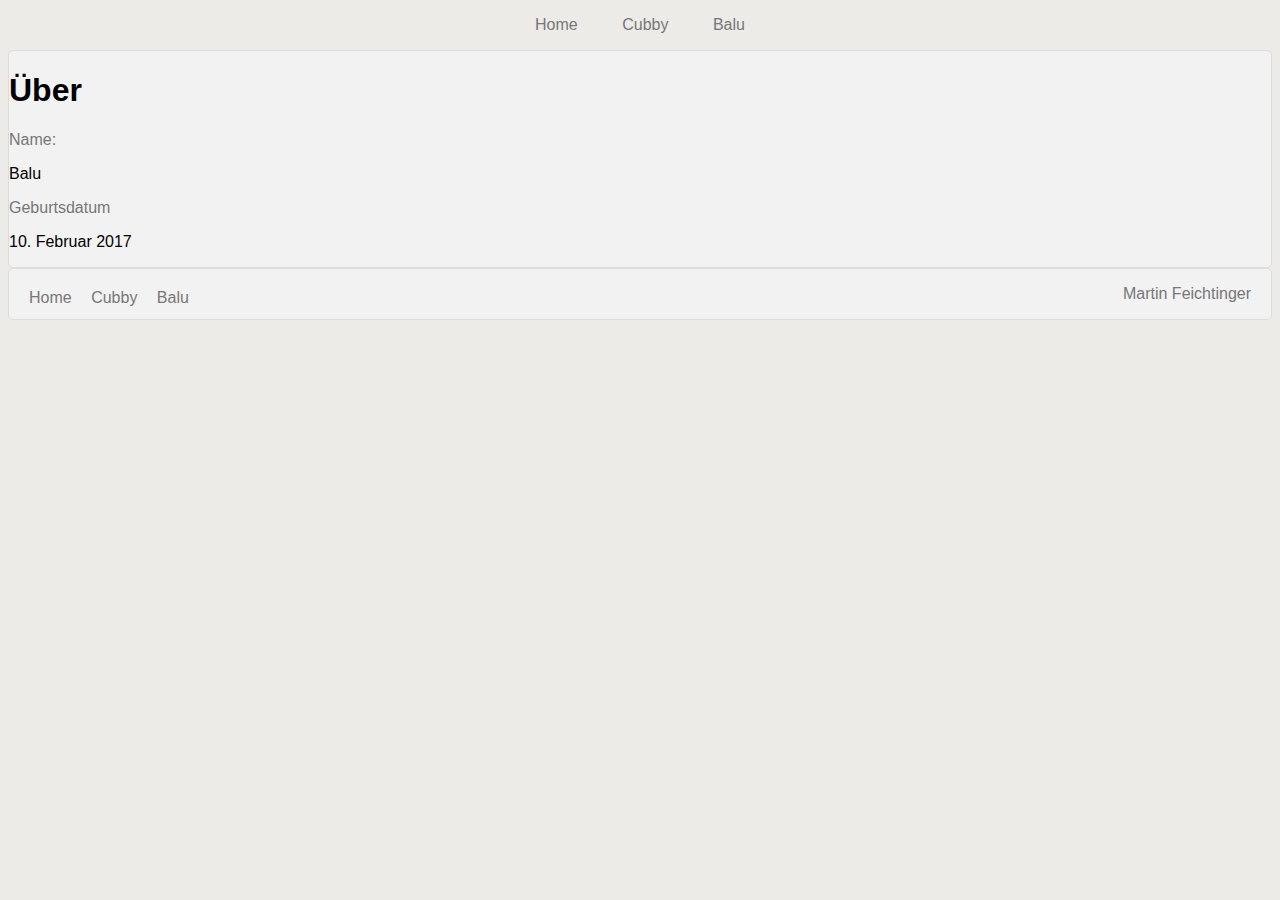
<file: balu.html>
<!DOCTYPE html>


<html lang="en" dir="ltr">
  <head>
    <link rel="stylesheet" href="style.css" type="text/css">
    <meta charset="utf-8">
    <title>Balu</title>
  </head>
  <body>
    <div id="wrapper">


      <nav>
        <ul>
          <li><a href="index.html">Home</a></li>
          <li><a href="cubby.html">Cubby</a></li>
          <li><a href="balu.html">Balu</a></li>
        </ul>
      </nav>

      <section>
        <div class="balu">
          <h1>Über</h1>
          <a>Name:</a>
          <p>Balu</p>
          <a>Geburtsdatum</a>
          <p>10. Februar 2017</p>
        </div>
      </section>
      <footer>
        <ul>
          <li><a href="index.html">Home</a></li>
          <li><a href="cubby.html">Cubby</a></li>
          <li><a href="balu.html">Balu</a></li>
        </ul>
        <p><a href="#">Martin Feichtinger</a></p>
      </footer>
    </div>
  </body>
</html>
</file>
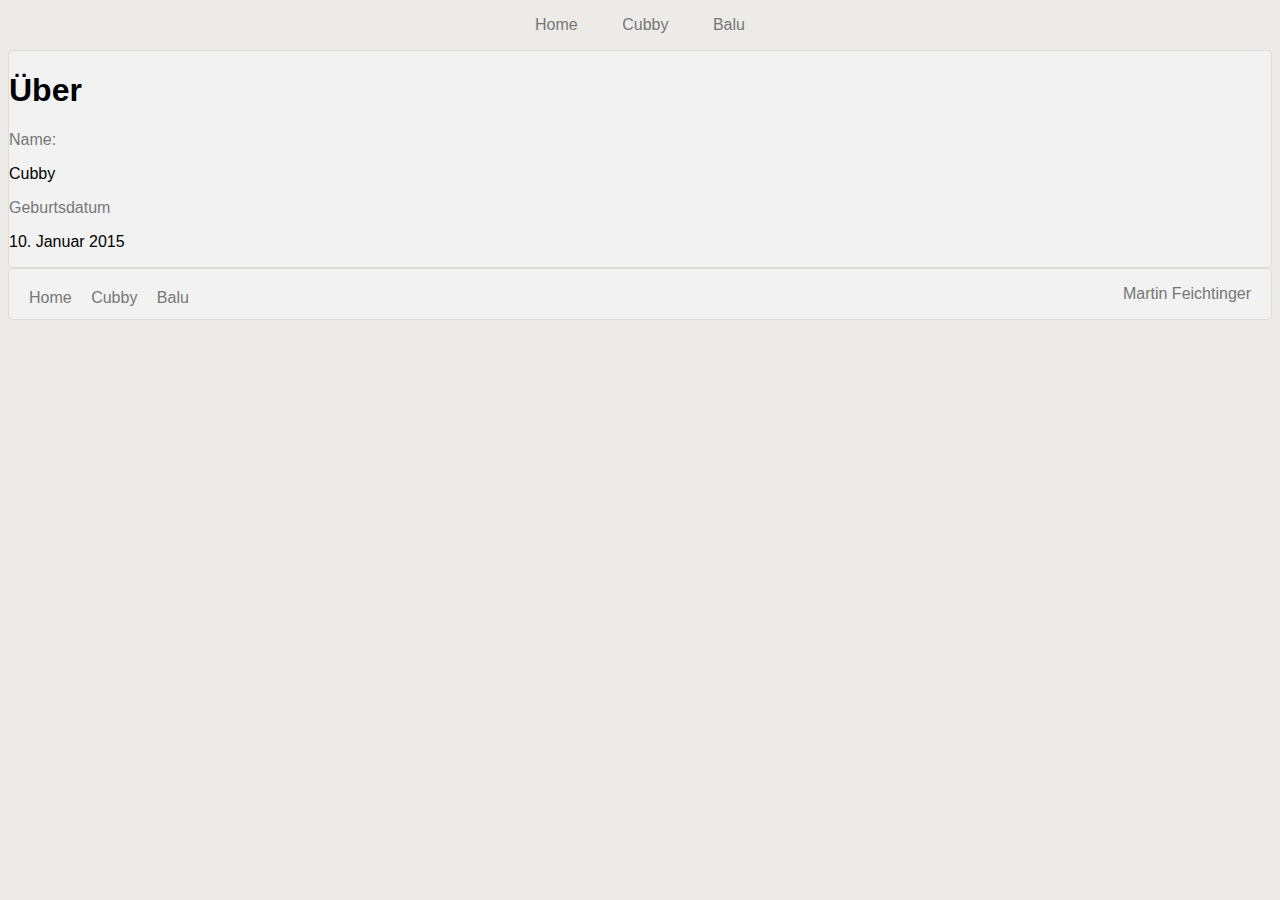
<file: cubby.html>
<!DOCTYPE html>


<html lang="en" dir="ltr">
  <head>
    <link rel="stylesheet" href="style.css" type="text/css">
    <meta charset="utf-8">
    <title>Cubby</title>
  </head>
  <body>
    <div id="wrapper">


      <nav>
        <ul>
          <li><a href="index.html">Home</a></li>
          <li><a href="cubby.html">Cubby</a></li>
          <li><a href="balu.html">Balu</a></li>
        </ul>
      </nav>

      <section>
        <div class="cubby">
          <h1>Über</h1>
          <a>Name:</a>
          <p>Cubby</p>
          <a>Geburtsdatum</a>
          <p>10. Januar 2015</p>
        </div>
      </section>

      <footer>
        <ul>
          <li><a href="index.html">Home</a></li>
          <li><a href="cubby.html">Cubby</a></li>
          <li><a href="balu.html">Balu</a></li>
        </ul>
        <p><a href="#">Martin Feichtinger</a></p>
      </footer>
    </div>
  </body>
</html>
</file>
<file: style.css>
#wrapper{

  margin-right: auto;
  margin-left: auto;
  font-size: 16px;
  font-family: Verdana, sans-serif;
}

body{
  background-color: #EDEBE8;
}

header{
  font-family: Verdana, sans-serif;
  padding-top: 10px;
  padding-bottom: 10px;
  text-align: center;

}

iframe{
  width: 560px;
  height: 315px;
  frameborder: 0;
}

nav{
  text-align: center;
}

nav ul{
  list-style-type: none;
}

nav li{
  display: inline;
  margin-right: 40px;
}

a{
  color: #777;
  text-decoration: none;
  font-family: arial, sans-serif;
}

section{

  background-color: #F2F2F2;
  border: 1px solid #DEDCD9;
  border-radius: 5px;

}

.article{
  height: 500px;
  margin-top: 15px;
  margin-bottom: 50px;
}


.article img{

  float: left;
  padding: 5px;
  margin-right: 10px;
  border: 1px solid #DEDCD9;
}

.article a {
  font-size: 18px;
}


footer{
  background-color: #F2F2F2;
  border: 1px solid #DEDCD9;
  border-radius: 5px;
  clear: both;
}

footer ul {
  float: left;
  list-style: none;
  padding: 0px;
  margin: 20px;
}

footer li{
  margin-right: 15px;
  display: inline;
}

footer p{
  text-align: right;
  margin-right: 20px;
  color: #777;
}

#cubby{
  margin: 15px;
}

#cubby h1{
  font-family: Verdana, sans-serif;
  color: #777;
  padding-bottom: 10px;
}

#balu{
  margin:15px;

}

#balu h1{
  font-family: Verdana, sans-serif;
  color: #777;
  padding-bottom: 10px;
}
</file>
